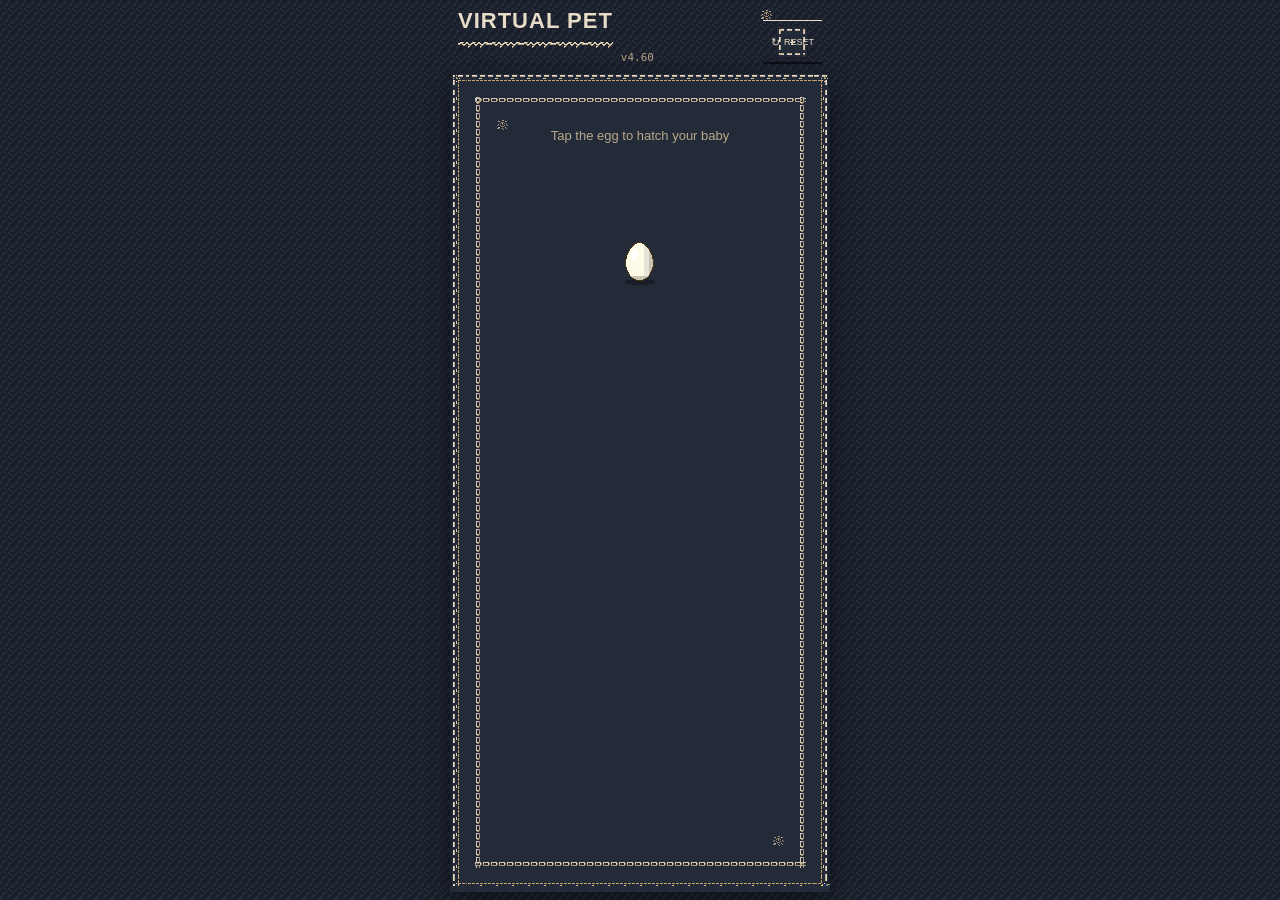
<file: index.html>
<!DOCTYPE html>
<html lang="en">
<head>
    <meta charset="UTF-8">
    <meta name="viewport" content="width=device-width, initial-scale=1.0, viewport-fit=cover">
    <title>Virtual Pet</title>
    <link rel="stylesheet" href="style.css">
</head>
<body>
    <div class="app">
        <!-- Header -->
        <div class="header">
            <div style="display:flex; align-items:flex-end;">
                <h1 class="title">VIRTUAL PET</h1>
                <span class="version">v4.60</span>
            </div>
            <button onclick="resetPet()" class="reset-btn">
                <span>↻</span>
                <span style="font-size:9px">RESET</span>
            </button>
        </div>

        <!-- Egg Screen -->
        <div id="egg-screen" class="device-frame egg-container">
            <div class="egg-instruction">Tap the egg to hatch your baby</div>
            <canvas id="eggCanvas" width="200" height="200"></canvas>
        </div>

        <!-- Main Pet Screen -->
        <div id="pet-screen" style="display: none;">
            <div class="device-frame">

                <!-- Top stats -->
                <div class="stats-top">
                    <div class="stat-item">
                        <span>🍎</span>
                        <span id="hungerValue">80</span>
                    </div>
                    <div class="stat-item">
                        <span>❤️</span>
                        <span id="happinessValue">75</span>
                    </div>
                    <div class="stat-item">
                        <span>🧼</span>
                        <span id="cleanValue">85</span>
                    </div>
                    <div class="stat-item">
                        <span>⚡</span>
                        <span id="energyValue">90</span>
                    </div>
                </div>

                <!-- Pet -->
                <div class="pet-screen">
                    <canvas id="petCanvas" width="220" height="220"></canvas>
                </div>

                <!-- Stage name -->
                <div class="stage-name" id="stageName">?</div>

                <!-- Status -->
                <div class="pet-status">
                    <div id="petMood" class="mood" style="color:#22c55e;">VERY HAPPY</div>
                    <div class="age">Age: <span id="ageValue">0</span> minutes • <span id="petNameDisplay">Pixel</span></div>
                </div>

                <!-- Actions -->
                <div class="action-row">
                    <button onclick="feedPet()" class="action-btn">
                        <div class="action-icon">🍎</div>
                        <div class="action-label">Feed</div>
                    </button>
                    <button onclick="playWithPet()" class="action-btn">
                        <div class="action-icon">🎮</div>
                        <div class="action-label">Play</div>
                    </button>
                    <button onclick="cleanPet()" class="action-btn">
                        <div class="action-icon">🧼</div>
                        <div class="action-label">Clean</div>
                    </button>
                    <button onclick="restPet()" class="action-btn">
                        <div class="action-icon">🛏️</div>
                        <div class="action-label">Rest</div>
                    </button>
                </div>

                <div class="debug-row">
                    <button type="button" class="debug-btn" onclick="forceEvolution()">dev: force evolution</button>
                </div>

            </div>
        </div>
    </div>

<!-- Modules first so main.js can call them; pets.js last so a sprite PR can override draw* -->
<script src="storage.js" defer></script>
<script src="evolution.js" defer></script>
<script src="egg.js" defer></script>
<script src="main.js" defer></script>
<script src="sprites-pico-flick.js" defer></script>
<script src="sprites-pico-charling.js" defer></script>
<script src="sprites-pico-drakember.js" defer></script>
<script src="sprites-pico-infernyx.js" defer></script>
<script src="sprites-pico-puff.js" defer></script>
<script src="sprites-pico-whisp.js" defer></script>
<script src="sprites-pico-whisk.js" defer></script>
<script src="sprites-pico-nimbrix.js" defer></script>
<script src="sprites-pico-bud.js" defer></script>
<script src="sprites-pico-sprout.js" defer></script>
<script src="sprites-pico-sprig.js" defer></script>
<script src="sprites-pico-verdant.js" defer></script>
<script src="sprites-pico-zap.js" defer></script>
<script src="sprites-pico-spark.js" defer></script>
<script src="sprites-pico-bolt.js" defer></script>
<script src="sprites-pico-storm.js" defer></script>
<script src="sprites-pico-cephling.js" defer></script>
<script src="sprites-pico-cephy.js" defer></script>
<script src="sprites-pico-cephalon.js" defer></script>
<script src="sprites-pico-abyssal-ceph.js" defer></script>
<script src="pico-patches.js" defer></script>
<script src="pets.js" defer></script>
</body>
</html>
</file>
<file: style.css>
/* Virtual Pet v4.63 — Pico elaborate embroidery sampler (frame-9 nine-slice) + fill1 handheld */
:root {
  --thread: #e8dcc8;
  --thread-dim: #b8a88a;
  --thread-accent: #c9a06a;
  --cloth: #1a1f2b;
  --panel: #232a38;
  --well: #10141c;
  --header-stack: 4.75rem;
  --img-cloth: url([data-uri]);
  --img-frame9: url([data-uri]);
  --img-rosette: url([data-uri]);
  --img-chain-h: url([data-uri]);
  --img-chain-v: url([data-uri]);
  --img-bloom: url([data-uri]);
  --img-vine: url([data-uri]);
  --img-stitch-h: url([data-uri]);
  --img-stitch-v: url([data-uri]);
  --img-button: url([data-uri]);
}

html {
  box-sizing: border-box;
  height: 100%;
  min-height: 100%;
  min-height: 100vh;
  min-height: 100svh;
  min-height: 100dvh;
  background-color: var(--cloth);
  background-image: var(--img-cloth);
  background-repeat: repeat;
  background-size: 16px 16px;
  image-rendering: pixelated;
  image-rendering: -moz-crisp-edges;
  image-rendering: crisp-edges;
}

*, *::before, *::after { box-sizing: inherit; }

body {
  background-color: var(--cloth);
  background-image: var(--img-cloth);
  background-repeat: repeat;
  background-size: 16px 16px;
  image-rendering: pixelated;
  image-rendering: -moz-crisp-edges;
  image-rendering: crisp-edges;
  margin: 0;
  padding: env(safe-area-inset-top, 0px) env(safe-area-inset-right, 0px) env(safe-area-inset-bottom, 0px) env(safe-area-inset-left, 0px);
  padding: max(8px, env(safe-area-inset-top, 0px)) max(8px, env(safe-area-inset-right, 0px)) max(8px, env(safe-area-inset-bottom, 0px)) max(8px, env(safe-area-inset-left, 0px));
  font-family: -apple-system, BlinkMacSystemFont, Segoe UI, Roboto, sans-serif;
  display: flex;
  flex-direction: column;
  justify-content: flex-start;
  align-items: center;
  min-height: 100%;
  min-height: 100vh;
  min-height: 100svh;
  min-height: 100dvh;
  height: 100%;
  height: 100svh;
  height: 100dvh;
  color: var(--thread);
  position: relative;
}

.app {
  width: 100%;
  max-width: 380px;
  flex: 1 1 auto;
  display: flex;
  flex-direction: column;
  min-height: 0;
  height: 100%;
  max-height: 100%;
}
.header { display: flex; justify-content: space-between; align-items: flex-end; margin-bottom: 8px; padding: 0 8px; gap: 8px; position: relative; flex: 0 0 auto; }
.header::after { content: ''; position: absolute; right: 56px; top: -2px; width: 16px; height: 16px; background-image: var(--img-bloom); background-repeat: no-repeat; background-size: 16px 16px; image-rendering: pixelated; pointer-events: none; opacity: 0.85; }
.title { font-size: 22px; font-weight: 700; color: var(--thread); letter-spacing: 1px; margin: 0; text-transform: uppercase; position: relative; padding-bottom: 14px; }
.title::after { content: ''; display: block; height: 12px; margin-top: 4px; width: 100%; pointer-events: none; background-image: var(--img-vine); background-repeat: repeat-x; background-size: 32px 12px; image-rendering: pixelated; image-rendering: crisp-edges; }
.version { font-size: 11px; color: var(--thread-dim); margin-left: 8px; font-family: monospace; }
.reset-btn, .action-btn { color: var(--thread); background-color: transparent; background-image: var(--img-button); background-repeat: no-repeat; background-position: center; background-size: 32px 32px; image-rendering: pixelated; image-rendering: crisp-edges; border: none; border-radius: 0; min-width: 44px; min-height: 44px; box-shadow: inset 0 1px 0 #e8dcc8, inset 0 -2px 0 #0b0e14; cursor: pointer; position: relative; }
.reset-btn { padding: 4px 8px; font-size: 11px; display: flex; align-items: center; justify-content: center; gap: 4px; }
#egg-screen,
#pet-screen {
  flex: 1 1 auto;
  width: 100%;
  min-height: 0;
  max-height: calc(100svh - var(--header-stack) - env(safe-area-inset-top, 0px) - env(safe-area-inset-bottom, 0px));
  max-height: calc(100dvh - var(--header-stack) - env(safe-area-inset-top, 0px) - env(safe-area-inset-bottom, 0px));
}
#pet-screen { display: flex; flex-direction: column; }
#pet-screen[style*='display: none'],
#pet-screen[style*='display:none'] { display: none !important; }
#pet-screen[style*='display: block'],
#pet-screen[style*='display:block'] { display: flex !important; flex-direction: column; }
#egg-screen[style*='display: none'],
#egg-screen[style*='display:none'] { display: none !important; }
.device-frame { background-color: var(--panel); background-image: none; border-radius: 0; padding: 18px; position: relative; display: flex; flex-direction: column; align-items: center; box-sizing: border-box; border: 16px solid transparent; border-image-source: var(--img-frame9); border-image-slice: 16 fill; border-image-width: 16px; border-image-repeat: repeat; box-shadow: 0 10px 28px rgba(0, 0, 0, 0.5); image-rendering: pixelated; flex: 1 1 auto; width: 100%; min-height: 0; height: 100%; max-height: 100%; }
#pet-screen .device-frame { flex: 1 1 auto; height: 100%; min-height: 0; }
.device-frame::before, .device-frame::after { content: ''; position: absolute; pointer-events: none; image-rendering: pixelated; image-rendering: crisp-edges; }
.device-frame::before { inset: 8px; z-index: 2; background-image: var(--img-chain-h), var(--img-chain-h), var(--img-chain-v), var(--img-chain-v); background-repeat: repeat-x, repeat-x, repeat-y, repeat-y; background-size: 24px 8px, 24px 8px, 8px 24px, 8px 24px; background-position: top 0 left 8px, bottom 0 left 8px, left 0 top 8px, right 0 top 8px; opacity: 0.9; }
.device-frame::after { inset: 0; z-index: 3; background-image: var(--img-bloom), var(--img-bloom); background-repeat: no-repeat; background-size: 16px 16px; background-position: 28px 28px, calc(100% - 28px) calc(100% - 28px); opacity: 0.7; pointer-events: none; }
.stage-name { color: var(--thread); font-size: 14px; font-weight: 600; margin-bottom: 6px; text-align: center; position: relative; z-index: 1; flex: 0 0 auto; }
.stats-top { display: flex; justify-content: space-between; width: 100%; margin-bottom: 12px; padding: 0 4px; background: transparent; position: relative; z-index: 1; flex: 0 0 auto; }
.stat-item { display: flex; align-items: center; gap: 4px; font-size: 15px; color: var(--thread); font-weight: 600; }
.pet-screen { background: var(--well); background-image: none; border-radius: 2px; padding: 10px; margin-bottom: 10px; box-shadow: inset 0 2px 0 #0b0e14, inset 0 -1px 0 rgba(232, 220, 200, 0.15); width: 100%; position: relative; z-index: 1; flex: 1 1 auto; min-height: 220px; display: flex; align-items: center; justify-content: center; }
.pet-screen::before { content: ''; position: absolute; inset: 0; pointer-events: none; z-index: 2; background-image: var(--img-stitch-h), var(--img-stitch-h), var(--img-stitch-v), var(--img-stitch-v); background-repeat: repeat-x, repeat-x, repeat-y, repeat-y; background-size: 16px 8px, 16px 8px, 8px 16px, 8px 16px; background-position: top left, bottom left, top left, top right; image-rendering: pixelated; }
.pet-screen::after { content: none; }
canvas { display: block; image-rendering: -webkit-crisp-edges; image-rendering: pixelated; margin: 0 auto; position: relative; z-index: 1; }
#petCanvas, .pet-screen canvas, .pet-screen img { image-rendering: -webkit-crisp-edges; image-rendering: pixelated; }
/* canvas CSS size is set by pixel-fit.js in whole device px */
.pet-status { text-align: center; margin-bottom: 12px; width: 100%; position: relative; z-index: 1; flex: 0 0 auto; }
.mood { font-size: 15px; font-weight: 700; letter-spacing: 0.5px; }
.age { font-size: 12px; color: var(--thread-dim); margin-top: 2px; }
.action-row { display: flex; gap: 8px; justify-content: center; margin-bottom: 6px; width: 100%; position: relative; z-index: 1; flex: 0 0 auto; align-items: stretch; }
.action-btn { padding: 8px 4px 6px; width: auto; min-width: 44px; min-height: 44px; flex: 1 1 0; max-width: 88px; display: flex; flex-direction: column; align-items: center; justify-content: center; gap: 2px; transition: transform 0.1s ease; background-size: 40px 40px; }
.action-btn:active, .reset-btn:active { transform: translateY(1px); box-shadow: inset 0 2px 0 #0b0e14, inset 0 -1px 0 #e8dcc8; }
.action-btn:disabled, .reset-btn:disabled { opacity: 0.72; cursor: default; color: var(--thread); filter: none; }
.action-icon, .action-label { position: relative; z-index: 1; pointer-events: none; }
.action-icon { font-size: 22px; }
.action-label { font-size: 10px; color: var(--thread); font-weight: 600; }
.action-btn:disabled .action-label { color: var(--thread); }
.egg-container { text-align: center; padding: 40px 20px; justify-content: center; }
.egg-instruction { color: var(--thread-dim); font-size: 13px; margin-bottom: 20px; }
.debug-row { margin-top: 10px; text-align: center; width: 100%; position: relative; z-index: 1; flex: 0 0 auto; }
.debug-btn { background: transparent; color: var(--thread-dim); border: 2px solid var(--thread-dim); padding: 6px 10px; min-height: 32px; border-radius: 0; font-size: 10px; font-family: monospace; cursor: pointer; letter-spacing: 0.3px; }
.debug-btn:hover { color: var(--thread); border-color: var(--thread); }
.pet-screen.is-adult { box-shadow: inset 0 2px 0 #0b0e14, inset 0 -1px 0 rgba(232, 220, 200, 0.15); }
</file>
